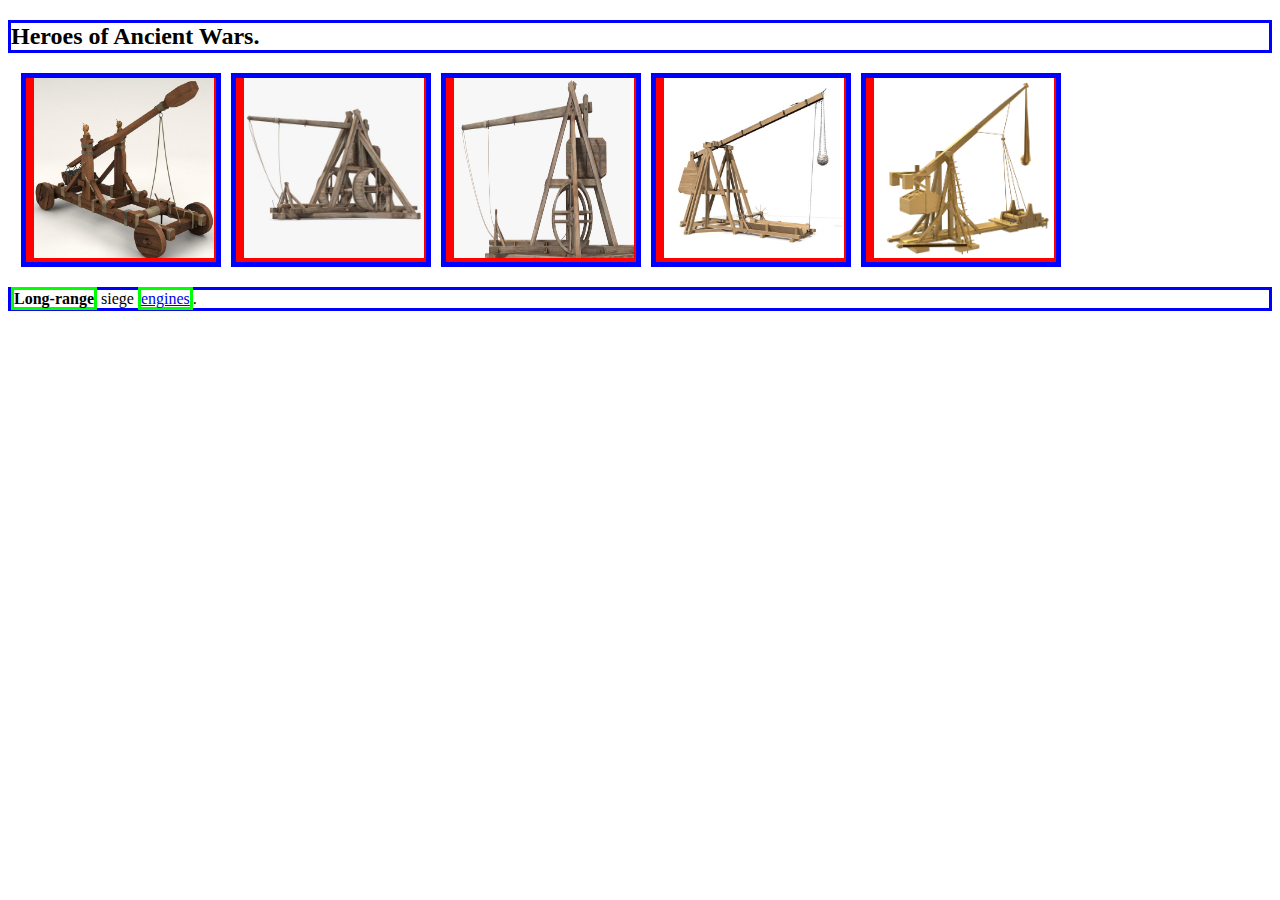
<file: CSS-HW/index2.html>
<!DOCTYPE html>
<html lang="en">
<head>
    <meta charset="UTF-8">
    <meta http-equiv="X-UA-Compatible" content="IE=edge">
    <meta name="viewport" content="width=device-width, initial-scale=1.0">
    <title>Document</title>
<style>
    div {
    width: 100px;
    margin: auto;
    display: block;
    }
    img{
        background-color: red;
        border: 5px solid blue;
        padding-top: 0px;
        padding-right: 2px;
        padding-bottom: 4px;
        padding-left: 8px;
        width: 180px;
        margin-top: 0px;
        margin-right: 2px;
        margin-bottom: 4px;
        margin-left: 8px;
    }
    h2{
        border: 3px solid blue;
    }
    p{
        border: 3px solid blue;
    }
    .row{
        display: flex;
        margin: 15px 5px;
        
     }
     strong{
        border: solid lime;
     }
     a{
        border: solid lime;
     }
</style>
</head>
<body>
    <h2>Heroes of Ancient Wars.</h2>
    <div class="row">
    
    <img src=img/siege1.jpg alt="1">
    <img src="img/siege2.jpg" alt="2">
    <img src="img/siege3.jpg" alt="3">
    <img src="img/siege4.jpg" alt="4">
    <img src="img/siege5.jpg" alt="5">
    </div>
    <p><strong>Long-range</strong> siege <a href="https://en.wikipedia.org/wiki/List_of_siege_engines">engines</a>.</p>



</body>
</html>
</file>
